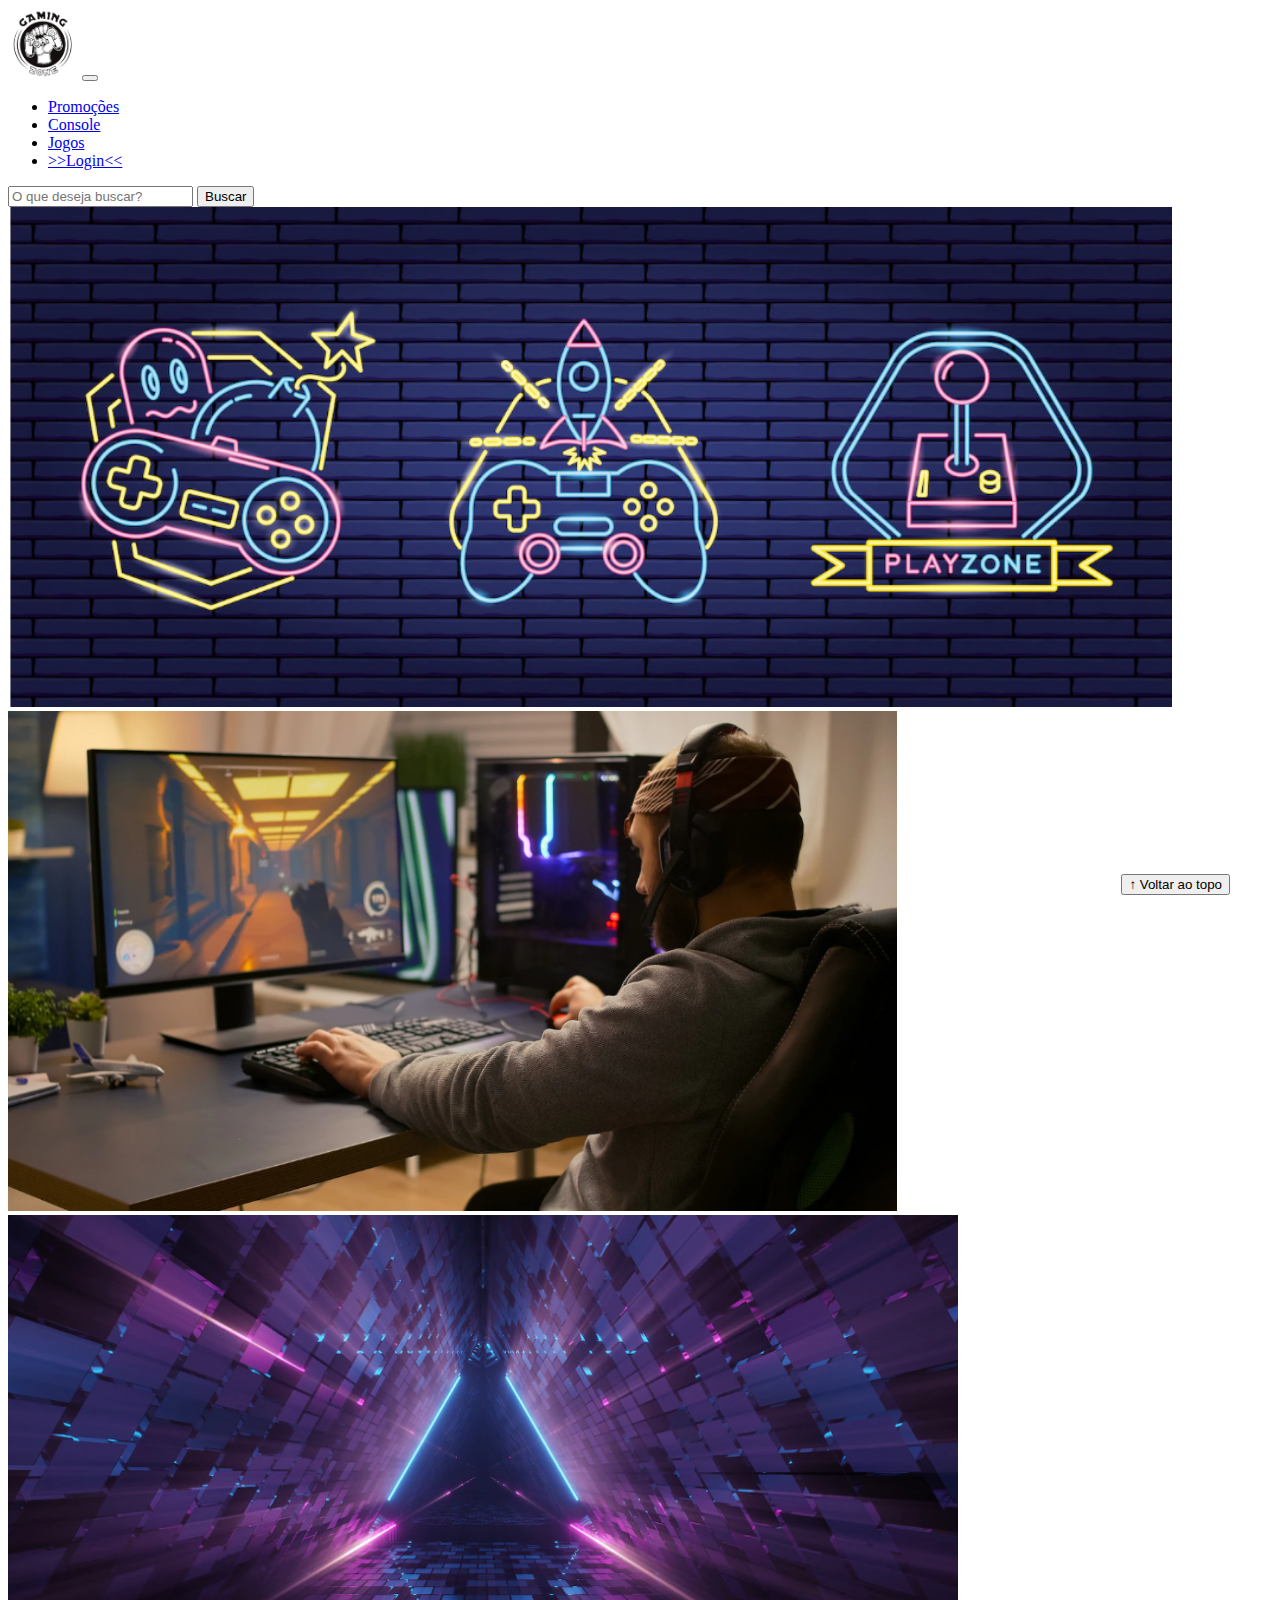
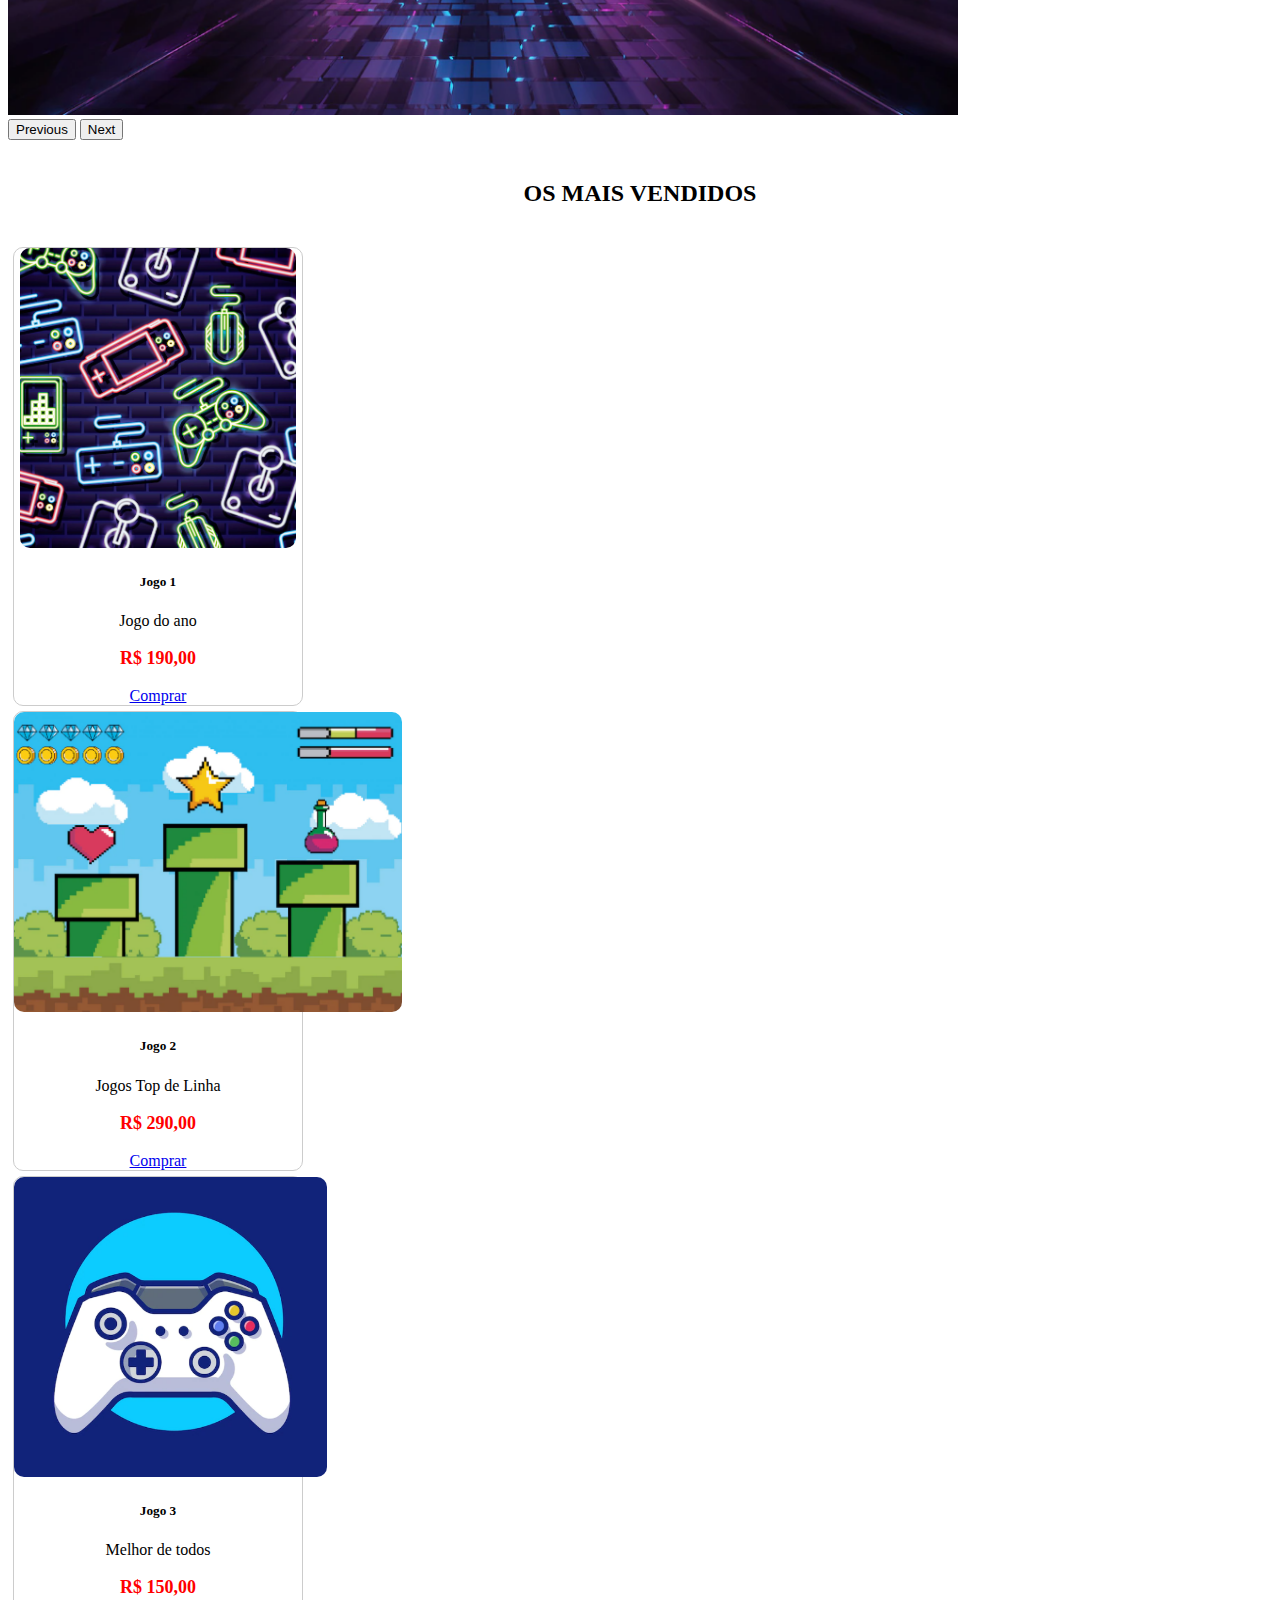
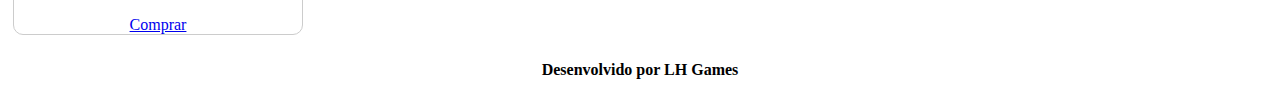
<file: index.html>
<!DOCTYPE html>
<html lang="pt-br">

    <head>
        <meta charset="UTF-8">
        <meta http-equiv="X-UA-Compatible" content="IE=edge">
        <meta name="viewport" content="width=device-width, initial-scale=1.0">
        <title>LH Games</title>

        <link href="https://cdn.jsdelivr.net/npm/bootstrap@5.2.2/dist/css/bootstrap.min.css" rel="stylesheet"
                                                                                             integrity="sha384-Zenh87qX5JnK2Jl0vWa8Ck2rdkQ2Bzep5IDxbcnCeuOxjzrPF/et3URy9Bv1WTRi" crossorigin="anonymous">

        <link rel="stylesheet" href="css/estilo.css">



    </head>

    <body>
        <header>
            <!-- <nav class="navbar navbar-expand-lg bg-body-tertiary"> -->
            <nav class="navbar navbar-expand-lg bg-light">
                <div class="container-fluid">
                    <a class="navbar-brand" href="index.html"><img src="img/logo.png"></a>
                    <button class="navbar-toggler" type="button" data-bs-toggle="collapse" data-bs-target="#navbarSupportedContent" aria-controls="navbarSupportedContent" aria-expanded="false" aria-label="Toggle navigation">
                        <span class="navbar-toggler-icon"></span>
                    </button>
                    <div class="collapse navbar-collapse" id="navbarSupportedContent">
                        <ul class="navbar-nav me-auto mb-2 mb-lg-0">
                            <li class="nav-item">
                                <a class="nav-link active" aria-current="page" href="#">Promoções</a>
                            </li>
                            <li class="nav-item">
                                <a class="nav-link" href="#">Console</a>
                            </li>
                            <li class="nav-item">
                                <a class="nav-link" href="#">Jogos</a>
                            </li>
                            <li class="nav-item">
                                <a class="nav-link" href="login.html">>>Login<<</a>
                            </li>
                        </ul>
                        <form class="d-flex" role="search">
                            <input class="form-control me-2" type="search" placeholder="O que deseja buscar?" aria-label="Search">
                            <button class="btn btn-outline-success" type="submit">Buscar</button>
                        </form>
                    </div>
                </div>
            </nav> 
        </header>

        <main>



            <section id="section-banners" class="container-fluid">
                <div id="carouselExampleControls" class="carousel slide" data-bs-ride="carousel">
                    <div class="carousel-inner">
                        <div class="carousel-item active">
                            <img src="img/banner1.PNG" class="d-block w-100" alt="Venha comprar na nossa loja!">
                        </div>
                        <div class="carousel-item">
                            <img src="img/banner2.PNG" class="d-block w-100" alt="Promoção de produtos">
                        </div>
                        <div class="carousel-item">
                            <img src="img/banner3.PNG" class="d-block w-100" alt="Várias novidades de produtos">
                        </div>
                    </div>
                    <button class="carousel-control-prev" type="button" data-bs-target="#carouselExampleControls" data-bs-slide="prev">
                        <span class="carousel-control-prev-icon" aria-hidden="true"></span>
                        <span class="visually-hidden">Previous</span>
                    </button>
                    <button class="carousel-control-next" type="button" data-bs-target="#carouselExampleControls" data-bs-slide="next">
                        <span class="carousel-control-next-icon" aria-hidden="true"></span>
                        <span class="visually-hidden">Next</span>
                    </button>
                </div>


            </section>
            <section id="section-vendidos" class="container-fluid">

                <h2>OS MAIS VENDIDOS</h2>

                <div class="card-group">
                    <div class="card" style="width: 18rem;">
                        <img src="img/jogo1.PNG" class="card-img-top" alt="Jogo de Aventura">
                        <div class="card-body">
                            <h5 class="card-title">Jogo 1</h5>
                            <p class="card-text">Jogo do ano</p>
                            <p class="preco">R$ 190,00</p>
                            <a href="#" class="btn btn-primary">Comprar</a>
                        </div>
                    </div>

                    <div class="card" style="width: 18rem;">
                        <img src="img/jogo2.PNG" class="card-img-top" alt="Jogo de Aventura">
                        <div class="card-body">
                            <h5 class="card-title">Jogo 2</h5>
                            <p class="card-text">Jogos Top de Linha</p>
                            <p class="preco">R$ 290,00</p>
                            <a href="#" class="btn btn-primary">Comprar</a>
                        </div>
                    </div>

                    <div class="card" style="width: 18rem;">
                        <img src="img/jogo3.PNG" class="card-img-top" alt="Jogo de Aventura">
                        <div class="card-body">
                            <h5 class="card-title">Jogo 3</h5>
                            <p class="card-text">Melhor de todos</p>
                            <p class="preco">R$ 150,00</p>
                            <a href="#" class="btn btn-primary">Comprar</a>
                        </div>
                    </div>
                </div>

                </div>
            </section>


        </main>

        <footer>
            <p>Desenvolvido por LH Games</p>
        </footer>

        <button id="voltar-topo" type="button" class="btn btn-outline-primary" onclick="topo()">&uarr; Voltar ao topo</button>

        <script src="js/script.js"></script>
        <script src="https://cdn.jsdelivr.net/npm/bootstrap@5.2.2/dist/js/bootstrap.bundle.min.js"
                integrity="sha384-OERcA2EqjJCMA+/3y+gxIOqMEjwtxJY7qPCqsdltbNJuaOe923+mo//f6V8Qbsw3"
                crossorigin="anonymous"></script>

    </body>

</html>
</file>
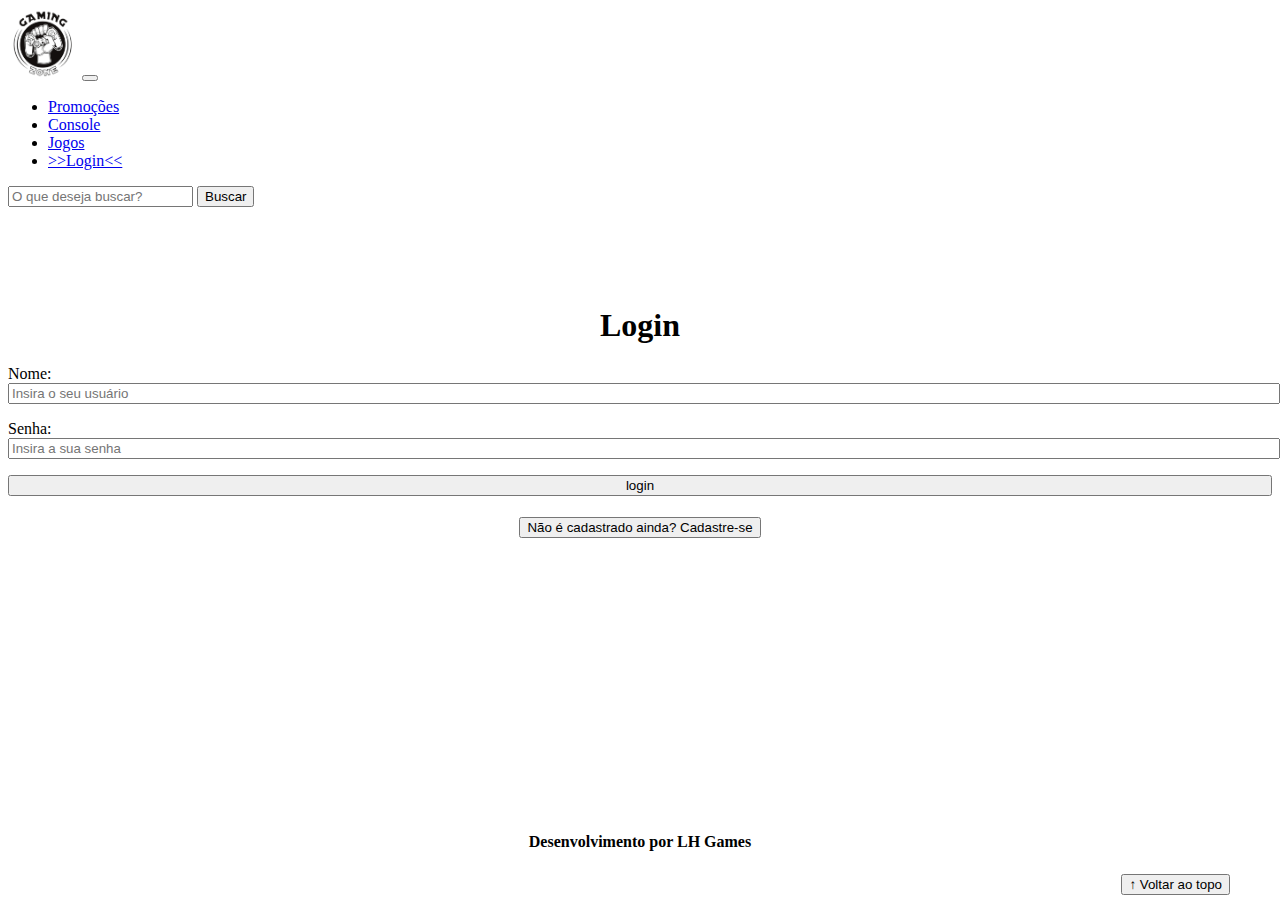
<file: login.html>
<!DOCTYPE html>
<html lang="pt-br">

<head>
    <meta charset="UTF-8">
    <meta http-equiv="X-UA-Compatible" content="IE=edge">
    <meta name="viewport" content="width=device-width, initial-scale=1.0">
    <title>LH Games - login</title>
    <link href="https://cdn.jsdelivr.net/npm/bootstrap@5.2.2/dist/css/bootstrap.min.css" rel="stylesheet"
        integrity="sha384-Zenh87qX5JnK2Jl0vWa8Ck2rdkQ2Bzep5IDxbcnCeuOxjzrPF/et3URy9Bv1WTRi" crossorigin="anonymous">
    <link rel="stylesheet" href="css/estilo.css">
</head>

<body>
    <header>
            <nav class="navbar navbar-expand-lg bg-light">
                <div class="container-fluid">
                    <a class="navbar-brand" href="index.html"><img src="img/logo.png"></a>
                    <button class="navbar-toggler" type="button" data-bs-toggle="collapse" data-bs-target="#navbarSupportedContent" aria-controls="navbarSupportedContent" aria-expanded="false" aria-label="Toggle navigation">
                        <span class="navbar-toggler-icon"></span>
                    </button>
                    <div class="collapse navbar-collapse" id="navbarSupportedContent">
                        <ul class="navbar-nav me-auto mb-2 mb-lg-0">
                            <li class="nav-item">
                                <a class="nav-link active" aria-current="page" href="#">Promoções</a>
                            </li>
                            <li class="nav-item">
                                <a class="nav-link" href="#">Console</a>
                            </li>
                            <li class="nav-item">
                                <a class="nav-link" href="#">Jogos</a>
                            </li>
                            <li class="nav-item">
                                <a class="nav-link" href="login.html">>>Login<<</a>
                            </li>
                        </ul>
                        <form class="d-flex" role="search">
                            <input class="form-control me-2" type="search" placeholder="O que deseja buscar?" aria-label="Search">
                            <button class="btn btn-outline-success" type="submit">Buscar</button>
                        </form>
                    </div>
                </div>
            </nav> 
        
    </header>

    <main>
        <section id="section-login">
            <h1>Login</h1>
            <div class="d-flex justify-content-center">
                <form method="post" action="" id="login">
                    <p>
                        <label for="usuario">Nome: </label>
                        <input id="usuario" name="usuario" required="required" type="text"
                            placeholder="Insira o seu usuário" class="form-control" />
                    </p>
                    <p>
                        <label for="senha">Senha: </label>
                        <input id="senha" name="senha" required="required" type="password"
                            placeholder="Insira a sua senha" class="form-control" />
                    </p>
                    <p>
                        <input type="button" value="login" class="btn btn-primary" id="bt-login" onclick="login()" />
                    </p>
                </form>
            </div>
        </section>

        <section id="section-cadastro">
            <div id="botao-cadastrar">
                <button type="button" class="btn btn-info">Não é cadastrado ainda? Cadastre-se</button>
            </div>
            <div id="form-cadastrar">

                <h1>Criar minha conta</h1>
                <p>Informe os seus dados abaixo para criar sua conta.</p>

                <div class="d-flex justify-content-center">
                    <form method="post" action="" id="login">
                        <p>
                            <label for="usuario">Usuário: </label>
                            <input id="usuario" name="usuario" required="required" type="text"
                                placeholder="ex. nome de usuário" class="form-control" />
                        </p>
                        <p>
                            <label for="email">E-mail: </label>
                            <input id="email" name="email" required="required" type="email"
                                placeholder="seu@email.com.br" class="form-control" />
                        </p>
                        <p>
                            <label for="senha">Senha: </label>
                            <input id="senha" name="senha" required="required" type="password"
                                placeholder="mínimo de 6 caracteres" class="form-control" />
                        </p>
                        <p>
                            <input type="button" value="Cadastrar" class="btn btn-primary" id="bt-cadastrar"
                                onclick="cadastro()" />
                        </p>
                    </form>
                </div>

            </div>
        </section>

    </main>



    <footer>
        <p>Desenvolvimento por LH Games</p>
    </footer>

    <button id="voltar-topo" type="button" class="btn btn-outline-primary">&uarr; Voltar ao topo</button>

    <script src="https://cdn.jsdelivr.net/npm/bootstrap@5.2.2/dist/js/bootstrap.bundle.min.js"
        integrity="sha384-OERcA2EqjJCMA+/3y+gxIOqMEjwtxJY7qPCqsdltbNJuaOe923+mo//f6V8Qbsw3"
        crossorigin="anonymous"></script>
    <script src="js/script.js"></script>

    <script src="https://code.jquery.com/jquery-3.6.1.js"
        integrity="sha256-3zlB5s2uwoUzrXK3BT7AX3FyvojsraNFxCc2vC/7pNI=" crossorigin="anonymous"></script>
    <script type="text/javascript" src="js/jquery-script.js"></script>

</body>

</html>
</file>
<file: css/estilo.css>
/*cabeçalho*/
header img{
    height: 70px;
    width: 70px;
}


/*Conteudo principal*/

main{
    min-height:500px;
}


/*banner*/
#section-banners img{
    height:500px;
}

/*Produtos vendidos*/
#section-vendidos{
    text-align: center;
}
#section-vendidos h2 {
    font-weight: bold;
    padding: 20px;
}
#section-vendidos img{
    height: 300px;
    border-radius: 10px;
}
#section-vendidos .card{
    margin: 5px;
    border: 1px solid #ccc;
    border-radius: 10px;
}
#section-vendidos .preco{
    color: red;
    font-size: 18px;
    font-weight: bold;
}

/*Botão Voltar topo*/

#voltar-topo{
    position:fixed;
    bottom:5px;
    right:50px;
}

/* página de login  */

#section-login{
    margin-top: 100px;
}

#section-login h1{
    text-align: center;
}

#section-login input{
    width: 100%;
}


/* Formulário de cadastro*/
#section-cadastro{
    padding: 5px;
    text-align: center;
    background-color: #fff;
}

#form-cadastrar{
    padding: 50px;
    display: none;
}

/* Rodapé */

footer{
    text-align: center;
}

footer p{
    font-weight: bold;
    padding: 10px;
}
</file>
